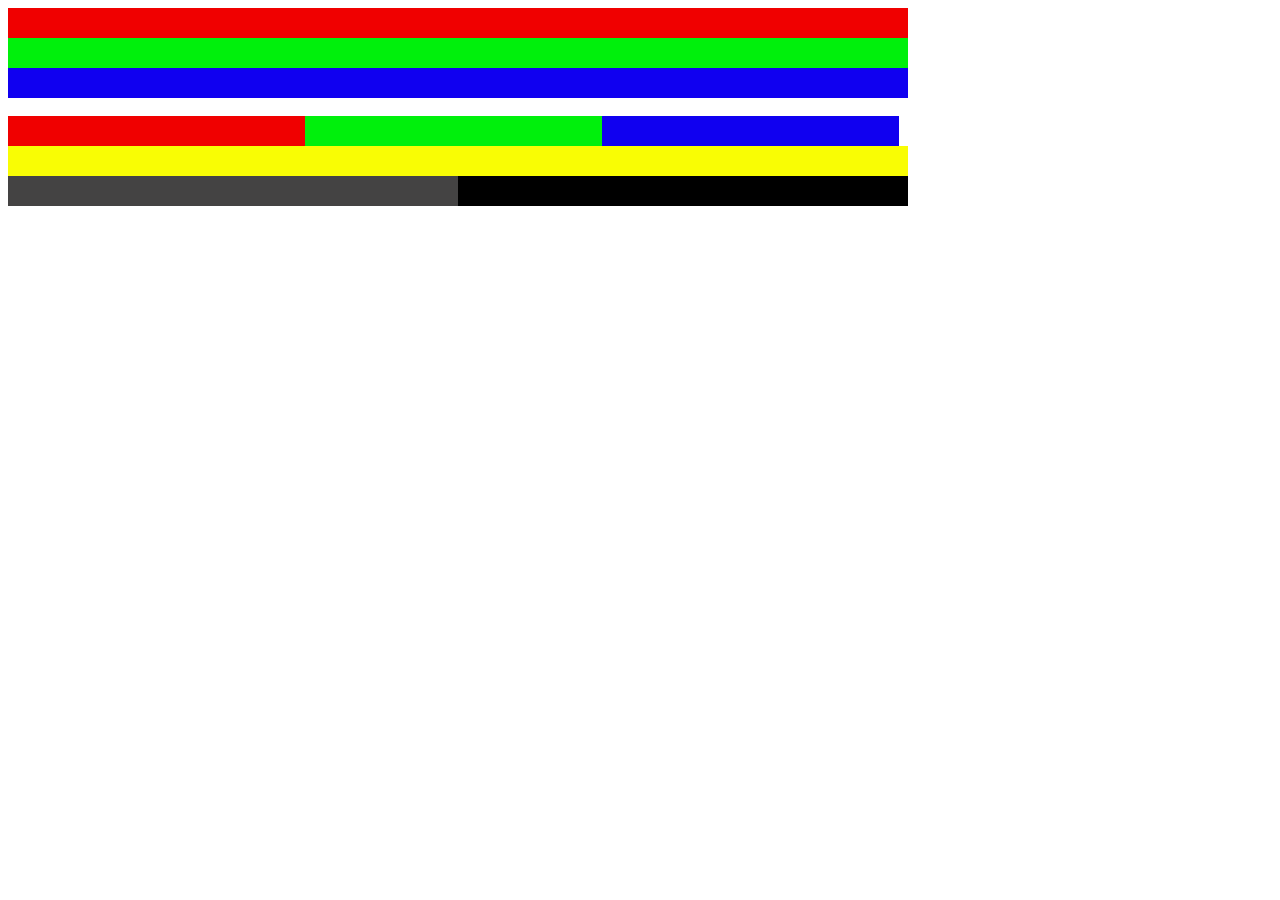
<file: index.html>
<!DOCTYPE html>
<html lang="en">
<head>
    <meta charset="UTF-8">
    <meta http-equiv="X-UA-Compatible" content="IE=edge">
    <meta name="viewport" content="width=device-width, initial-scale=1.0">
    <title>Document</title>
    <link rel="stylesheet" href="./styles/style.css">
</head>
<body>
    <div class="header">
        <div class="block red"></div>
        <div class="block green"></div>
        <div class="block blue"></div>
    </div>
    <br>
    <div class="main">
        <div class="block">
            <div class="main-top red"></div>
            <div class="main-top green"></div>
            <div class="main-top blue"></div>
        </div>
        <div class="main-center yellow"></div>
        <div class="block black">
            <div class="main-end gray"></div>
            <div class="main-end black"></div>
        </div>
    </div>
</body>
</html>
</file>
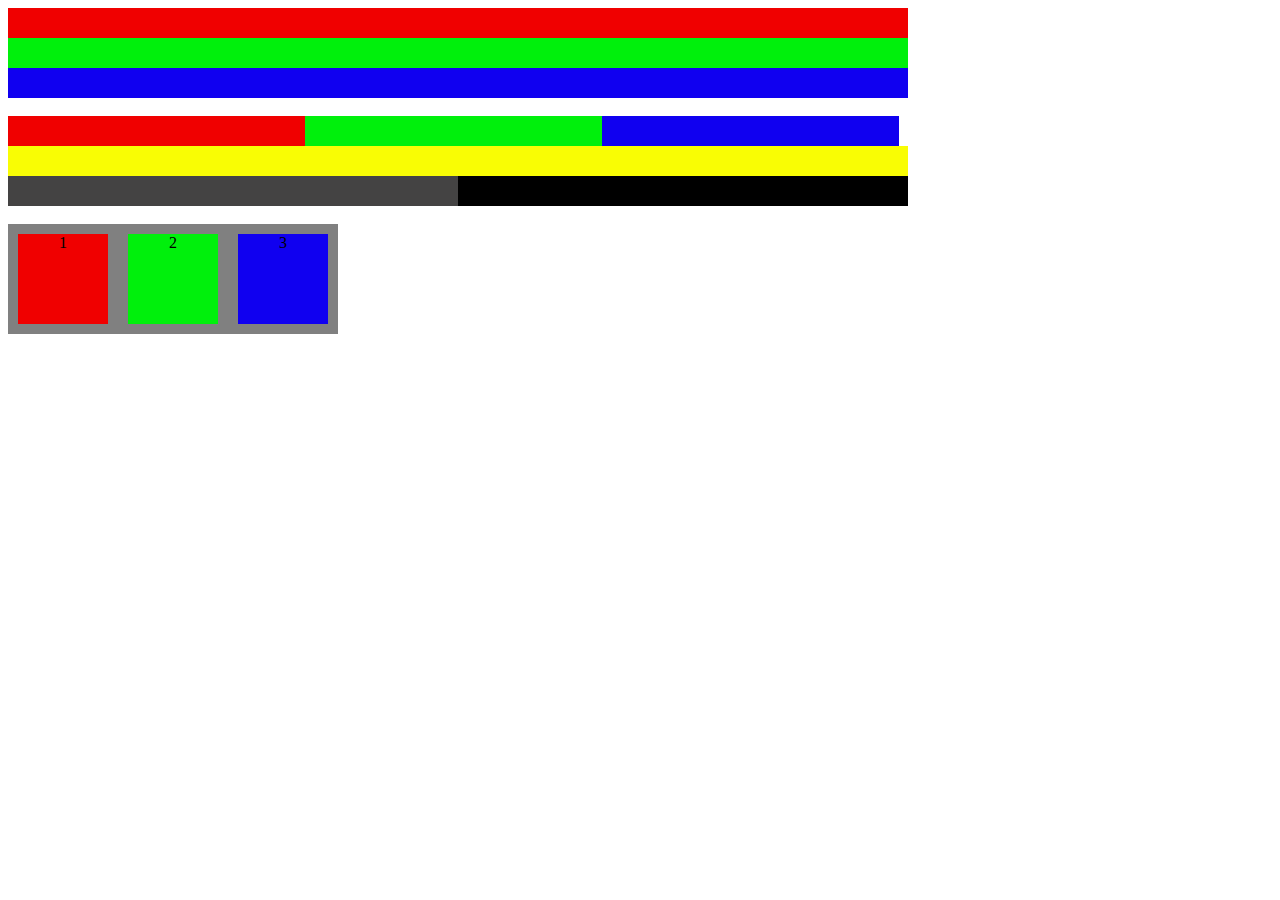
<file: les6-main/index.html>
<!DOCTYPE html>
<html lang="en">
<head>
    <meta charset="UTF-8">
    <meta http-equiv="X-UA-Compatible" content="IE=edge">
    <meta name="viewport" content="width=device-width, initial-scale=1.0">
    <title>Document</title>
    <link rel="stylesheet" href="./styles/style.css">
</head>
<body>
    <div class="header">
        <div class="block red"></div>
        <div class="block green"></div>
        <div class="block blue"></div>
    </div>
    <br>
    <div class="main">
        <div class="block">
            <div class="main-top red"></div>
            <div class="main-top green"></div>
            <div class="main-top blue"></div>
        </div>
        <div class="main-center yellow"></div>
        <div class="block black">
            <div class="main-end gray"></div>
            <div class="main-end black"></div>
        </div>
    </div>
    <br>
    <div class="footer">
        <div class="main-on red">1</div>
        <div class="main-on green">2</div>
        <div class="main-on blue">3</div>
    </div>
</body>
</html>
</file>
<file: styles/style.css>
* {
    text-align: center;
}
.header, .main, .footer {
    width: 900px;
}
.block{
    width: 100%;
    height: 30px;
}
.red {

    background-color: #f00000;
}
.green {

    background-color: #00f00c;
}
.blue {

    background-color: #1000f0;
}

.main-top {
    width: 33%;
    height: 30px;
    float: left;
}
.yellow {
    background-color: #f9fd04;
}
.main-center {
    width: 100% ;
    height: 30px;
}
.main-end {
    width: 50%;
    height: 30px;
    float: left;
}
.gray {
    background-color: rgb(68, 67, 67);
}
.black {
    background-color: rgb(0, 0, 0);
}
</file>
<file: les6-main/styles/style.css>
* {
    text-align: center;
}
.header, .main, .footer {
    width: 900px;
}
.block{
    width: 100%;
    height: 30px;
}
.red {

    background-color: #f00000;
}
.green {

    background-color: #00f00c;
}
.blue {

    background-color: #1000f0;
}

.main-top {
    width: 33%;
    height: 30px;
    float: left;
}
.yellow {
    background-color: #f9fd04;
}
.main-center {
    width: 100% ;
    height: 30px;
}
.main-end {
    width: 50%;
    height: 30px;
    float: left;
}
.gray {
    background-color: rgb(68, 67, 67);
}
.black {
    background-color: rgb(0, 0, 0);
}
.main-on {
    width: 10%;
    height: 33%;
    float: left;
    height: 100%;
    border:10px solid grey;
}
.footer {
    height: 90px;
}
</file>
